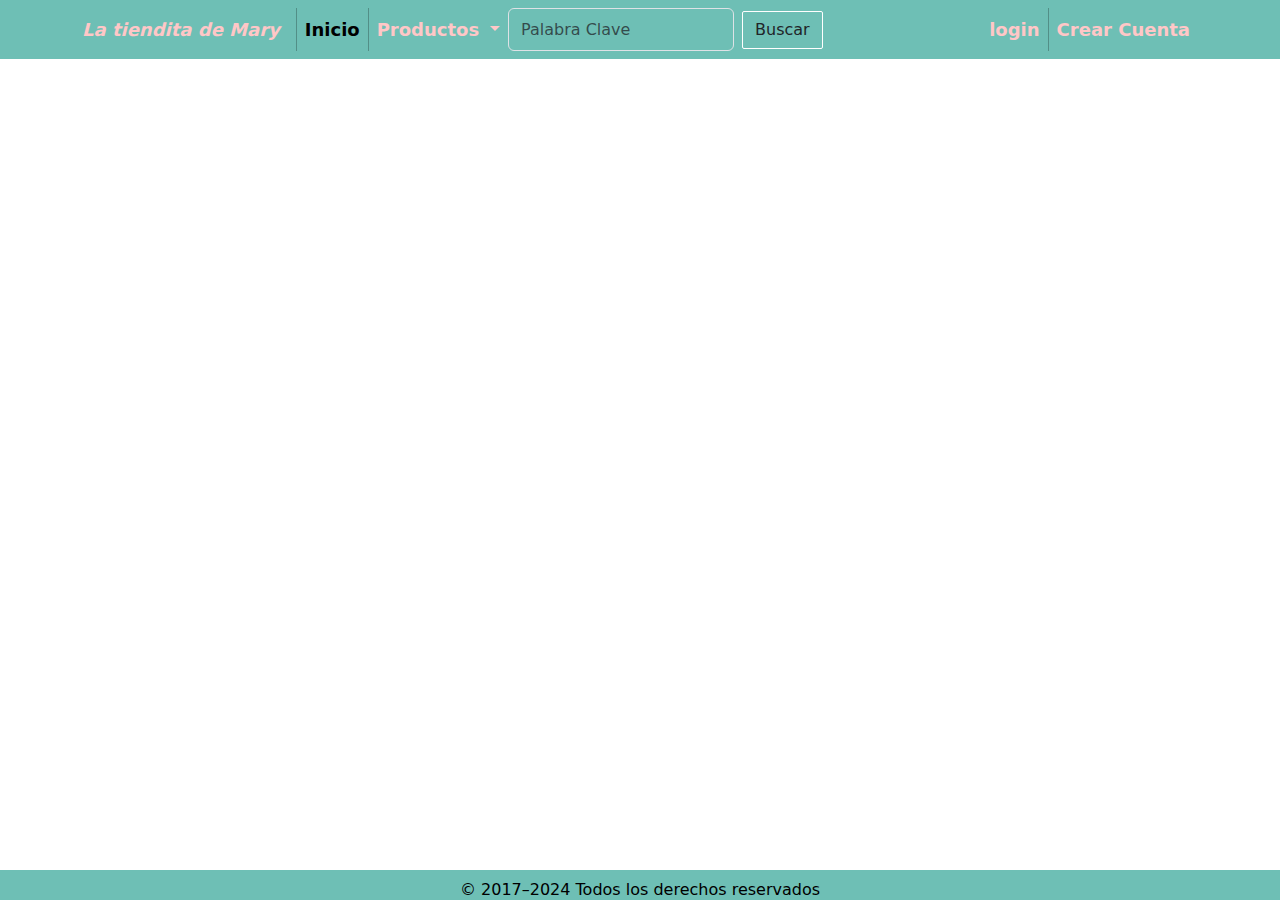
<file: joyeria.html>
<!DOCTYPE html>
<html lang="en">

<head>
  <meta charset="UTF-8">
  <link rel="stylesheet" href="css/cards.css">
  <link rel="stylesheet" href="css/index.css">
  <meta name="viewport" content="width=device-width, initial-scale=1.0">
  <link href="https://cdn.jsdelivr.net/npm/bootstrap@5.3.3/dist/css/bootstrap.min.css" rel="stylesheet"
    integrity="sha384-QWTKZyjpPEjISv5WaRU9OFeRpok6YctnYmDr5pNlyT2bRjXh0JMhjY6hW+ALEwIH" crossorigin="anonymous">
  <title>Productos</title>
</head>

<body>
  <nav class=" navbar navbar-expand-lg fixed-top">
    <div class="container">
      <a class="navbar-brand" href="index.html"><i>La tiendita de Mary <br> </i></a>
      <div class="vr d-none d-lg-flex h-200 mx-lg-0 text-black"></div>
      <button class="navbar-toggler" type="button" data-bs-toggle="collapse" data-bs-target="#navbarSupportedContent"
        aria-controls="navbarSupportedContent" aria-expanded="false" aria-label="Toggle navigation">
        <span class="navbar-toggler-icon"></span>
      </button>
      <div class="collapse navbar-collapse" id="navbarSupportedContent">
        <ul class="navbar-nav me-auto mb-2 mb-lg-0"><!-- flex-row flex-wrap bd-navbar-nav-->

          <li class="nav-item col-6 col-lg-auto">
            <a class="nav-link active" aria-current="page" href="index.html">Inicio</a>
          </li>
          <div class="vr d-none d-lg-flex h-200 mx-lg-0 text-black"></div>
          <li class="nav-item dropdown col-6 col-lg-auto">
            <a class="nav-link dropdown-toggle" href="productos.html" role="button" data-bs-toggle="dropdown"
              aria-expanded="false">
              Productos
            </a>
            <ul class="dropdown-menu col-6">
              <li><a class="dropdown-item" href="ropadehombre.html"> Hombre</a></li><!--enlasar en productos. hombre-->
              <li><a class="dropdown-item" href="ropademujer.html"> Mujer</a></li>
              <li><a class="dropdown-item" href="joyeria.html">Joyeria</a></li>
            </ul>
          </li>
          <form class="d-flex buscar" role="search">
            <input class="form-control me-2" type="search" placeholder="Palabra Clave" aria-label="Search">
            <button class="btn button" type="submit">Buscar</button>
          </form>
        </ul>

        <!--segundo navbar-->
        <ul class="navbar-nav  mb-2 mb-lg-0">

          <li class="nav-item col-6 col-lg-auto">
            <a class="nav-link" href="login.html">login</a>
          </li>
          <div class="vr d-none d-lg-flex h-200 mx-lg-0 text-black"></div>
          <li class="nav-item col-6 col-lg-auto">
            <a class="nav-link" href="registro.html ">Crear Cuenta</a>
          </li>
        </ul>
      </div>
  </nav>
  <section>
    <h1>Coleccion Joyería</h1>
    <div class="row" id="ropita">

    </div>
  </section>
  <script src="https://cdn.jsdelivr.net/npm/bootstrap@5.3.3/dist/js/bootstrap.bundle.min.js"
    integrity="sha384-YvpcrYf0tY3lHB60NNkmXc5s9fDVZLESaAA55NDzOxhy9GkcIdslK1eN7N6jIeHz"
    crossorigin="anonymous"></script>
  <script src="joyeria.js"></script>
</body>
<footer class="p-2 text-center">
  <div class="container">
    <p class="footer-light text-black">© 2017–2024 Todos los derechos reservados</p>
  </div>
</footer>

</html>
</file>
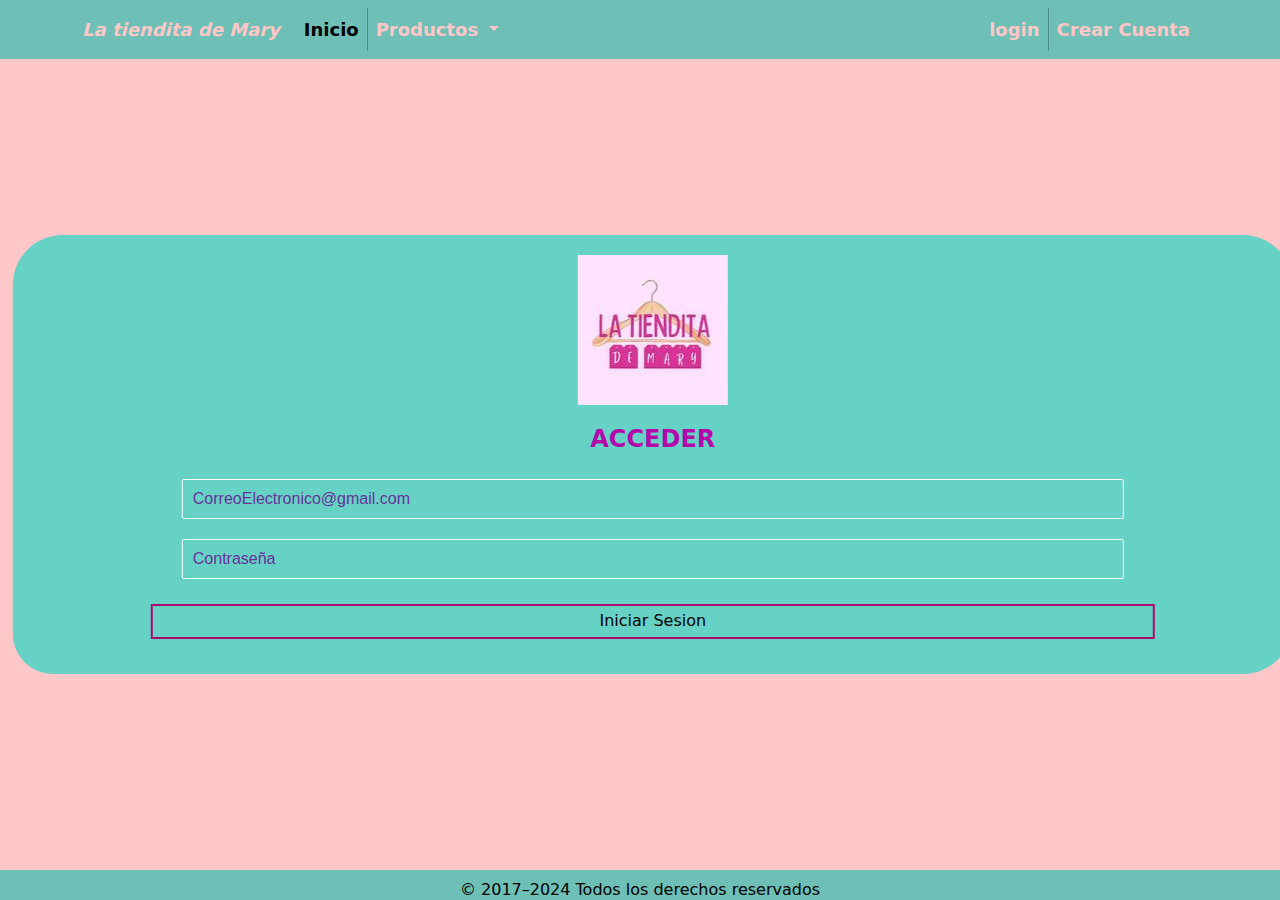
<file: login.html>
<!DOCTYPE html>
<html lang="en">

<head>
  <meta charset="UTF-8">
  <meta name="viewport" content="width=device-width, initial-scale=1.0">
  <title>Login Tiendita De Mary</title>
  <link href="https://cdn.jsdelivr.net/npm/bootstrap@5.3.3/dist/css/bootstrap.min.css" rel="stylesheet"
    integrity="sha384-QWTKZyjpPEjISv5WaRU9OFeRpok6YctnYmDr5pNlyT2bRjXh0JMhjY6hW+ALEwIH" crossorigin="anonymous">
  <!--<link rel="stylesheet" href="CSS/boostrap.min.css">-->
  <link rel="stylesheet" href="css/login.css">
  <link rel="stylesheet" href="css/index.css">
  <link rel="stylesheet" href="imagen/logo.jpg">

</head>

<body>

  <nav class=" navbar navbar-expand-lg fixed-top">
    <div class="container">
      <a class="navbar-brand" href="index.html"><i>La tiendita de Mary <br> </i></a>
      <button class="navbar-toggler" type="button" data-bs-toggle="collapse" data-bs-target="#navbarSupportedContent"
        aria-controls="navbarSupportedContent" aria-expanded="false" aria-label="Toggle navigation">
        <span class="navbar-toggler-icon"></span>
      </button>
      <div class="collapse navbar-collapse" id="navbarSupportedContent">
        <ul class="navbar-nav me-auto mb-2 mb-lg-0"><!-- flex-row flex-wrap bd-navbar-nav-->

          <li class="nav-item col-6 col-lg-auto">
            <a class="nav-link active" aria-current="page" href="index.html">Inicio</a>
          </li>
          <div class="vr d-none d-lg-flex h-200 mx-lg-0 text-black"></div>
          <li class="nav-item dropdown col-6 col-lg-auto">
            <a class="nav-link dropdown-toggle" href="productos.html" role="button" data-bs-toggle="dropdown"
              aria-expanded="false">
              Productos
            </a>
            <ul class="dropdown-menu col-6">
              <li><a class="dropdown-item" href="ropadehombre.html">Hombre</a></li><!--enlasar en productos. hombre-->
              <li><a class="dropdown-item" href="ropademujer.html">Mujer</a></li>
              <li><a class="dropdown-item" href="joyeria.html">Joyeria</a></li>
            </ul>
          </li>
        </ul>
        <!--segundo navbar-->
        <ul class="navbar-nav  mb-2 mb-lg-0">

          <li class="nav-item col-6 col-lg-auto">
            <a class="nav-link" href="login.html">login</a>
          </li>
          <div class="vr d-none d-lg-flex h-200 mx-lg-0 text-black"></div>
          <li class="nav-item col-6 col-lg-auto">
            <a class="nav-link" href="registro.html ">Crear Cuenta</a>
          </li>
        </ul>
      </div>
  </nav>

  <section class="container">
    <div class="row">
      <div class="form-login ">
        <img src="imagen/logo.jpg" alt="Logo_tiendita_de_Mary">
        <h2>ACCEDER</h2>
        <form class="login-form">

          <input id="usuario" type="email" placeholder="CorreoElectronico@gmail.com">

          <input id="password" type="password" placeholder="Contraseña">

          <button onclick="obtenerDatosDeUsuario()" type="button">Iniciar Sesion</button>


        </form>
      </div>


    </div>

  </section>





  <script src="login.js"></script>
  <script src="https://cdn.jsdelivr.net/npm/bootstrap@5.3.3/dist/js/bootstrap.bundle.min.js"
    integrity="sha384-YvpcrYf0tY3lHB60NNkmXc5s9fDVZLESaAA55NDzOxhy9GkcIdslK1eN7N6jIeHz"
    crossorigin="anonymous"></script>

</body>
<footer class="p-2 text-center">
  <div class="container">
    <p class="footer-light text-black">© 2017–2024 Todos los derechos reservados</p>
  </div>
</footer>

</html>
</file>
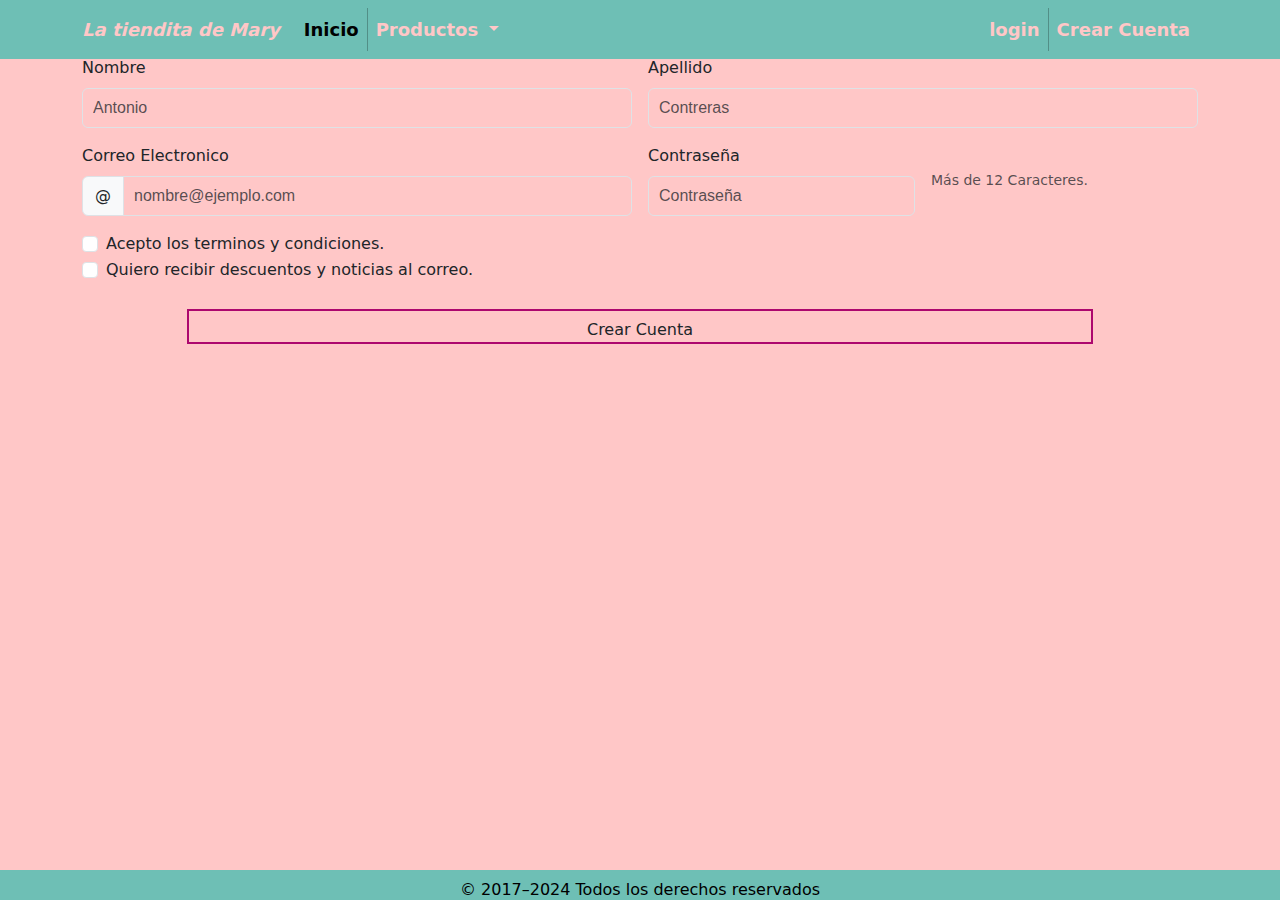
<file: registro.html>
<!DOCTYPE html>
<html lang="en">

<head>
  <meta charset="UTF-8">
  <meta name="viewport" content="width=device-width, initial-scale=1.0">
  <link href="https://cdn.jsdelivr.net/npm/bootstrap@5.3.3/dist/css/bootstrap.min.css" rel="stylesheet"
    integrity="sha384-QWTKZyjpPEjISv5WaRU9OFeRpok6YctnYmDr5pNlyT2bRjXh0JMhjY6hW+ALEwIH" crossorigin="anonymous">
  <title>Registro Usuario</title>
  <link rel="stylesheet" href="css/registro.css">
  <link rel="stylesheet" href="css/index.css">
</head>

<body>

  <nav class=" navbar navbar-expand-lg fixed-top" >
    <div class="container">
      <a class="navbar-brand" href="index.html"><i>La tiendita de Mary <br> </i></a>
      <button class="navbar-toggler" type="button" data-bs-toggle="collapse" data-bs-target="#navbarSupportedContent"
        aria-controls="navbarSupportedContent" aria-expanded="false" aria-label="Toggle navigation">
        <span class="navbar-toggler-icon"></span>
      </button>
      <div class="collapse navbar-collapse" id="navbarSupportedContent">
        <ul class="navbar-nav me-auto mb-2 mb-lg-0"><!-- flex-row flex-wrap bd-navbar-nav-->

          <li class="nav-item col-6 col-lg-auto">
            <a class="nav-link active" aria-current="page" href="index.html">Inicio</a>
          </li>
          <div class="vr d-none d-lg-flex h-200 mx-lg-0 text-black"></div>
          <li class="nav-item dropdown col-6 col-lg-auto">
            <a class="nav-link dropdown-toggle" href="productos.html" role="button" data-bs-toggle="dropdown"
              aria-expanded="false">
              Productos
            </a>
            <ul class="dropdown-menu col-6">
              <li><a class="dropdown-item" href="ropadehombre.html">Hombre</a></li><!--enlasar en productos. hombre-->
              <li><a class="dropdown-item" href="ropademujer.html">Mujer</a></li>
              <li><a class="dropdown-item" href="joyeria.html">Joyeria</a></li>
            </ul>
          </li>
        </ul>
        <!--segundo navbar-->
        <ul class="navbar-nav  mb-2 mb-lg-0">

          <li class="nav-item col-6 col-lg-auto">
            <a class="nav-link" href="login.html">login</a>
          </li>
          <div class="vr d-none d-lg-flex h-200 mx-lg-0 text-black"></div>
          <li class="nav-item col-6 col-lg-auto">
            <a class="nav-link" href="registro.html ">Crear Cuenta</a>
          </li>
        </ul>
      </div>
  </nav>

  <div class="title-text">
    <h1>Datos Personales</h1>
  </div>
  <section class="container">
    <form class="row g-3 needs-validation" novalidate>
      <div class="col-md-6 inputText">
        <label for="validacionNombre" class="form-label">Nombre</label>
        <input type="text" class="form-control" id="validacionNombre" placeholder="Antonio" required>
        <div class="valid-feedback">
          Looks good!
        </div>
      </div>
      <div class="col-md-6 inputText">
        <label for="validacionApellido" class="form-label">Apellido</label>
        <input type="text" class="form-control" id="validacionApellido" placeholder="Contreras" required>
        <div class="valid-feedback">
          Looks good!
        </div>
      </div>
      <div class="col-md-6 inputText">
        <label for="validationCustomUsername" class="form-label">Correo Electronico</label>
        <div class="input-group has-validation">
          <span class="input-group-text" id="inputGroupPrepend">@</span>
          <input type="email" class="form-control" id="email" placeholder="nombre@ejemplo.com"
            aria-describedby="inputGroupPrepend" required>
          <div class="invalid-feedback">
            Porfavor ingresa correo valido.
          </div>
        </div>
      </div>
      <div class="col-md-3 inputText ">
        <label for="validacionPassword" class="form-label">Contraseña</label>
        <input type="password" class="form-control" id="validacionPassword" placeholder="Contraseña" required>
        <div class="invalid-feedback">
          Please provide a valid city.
        </div>
      </div>
      <div class="col-md-3 align-items-center">
        <br>

        <span id="passwordHelpInline" class="form-text">
          Más de 12 Caracteres.
        </span>
      </div>



      <div class="col-12">
        <div class="form-check">
          <input class="form-check-input" type="checkbox" value="" id="invalidCheck" required>
          <label class="form-check-label" for="invalidCheck">
            Acepto los terminos y condiciones.
          </label>
        </div>
        <div class="form-check">
          <input class="form-check-input" type="checkbox" value="" id="invalidCheck" required>
          <label class="form-check-label" for="invalidCheck">
            Quiero recibir descuentos y noticias al correo.
          </label>
          
        </div>
      </div>
      <div class="col-12 btncuenta ">
        <button class="btn " type="submit">Crear Cuenta</button>
      </div>
    </form>
  </section>




  <script src="https://cdn.jsdelivr.net/npm/bootstrap@5.3.3/dist/js/bootstrap.bundle.min.js"
    integrity="sha384-YvpcrYf0tY3lHB60NNkmXc5s9fDVZLESaAA55NDzOxhy9GkcIdslK1eN7N6jIeHz"
    crossorigin="anonymous"></script>
</body>
<footer class="p-2 text-center">
  <div class="container">
      <p class="footer-light text-black">© 2017–2024 Todos los derechos reservados</p>
  </div>
</footer>
</html>
</file>
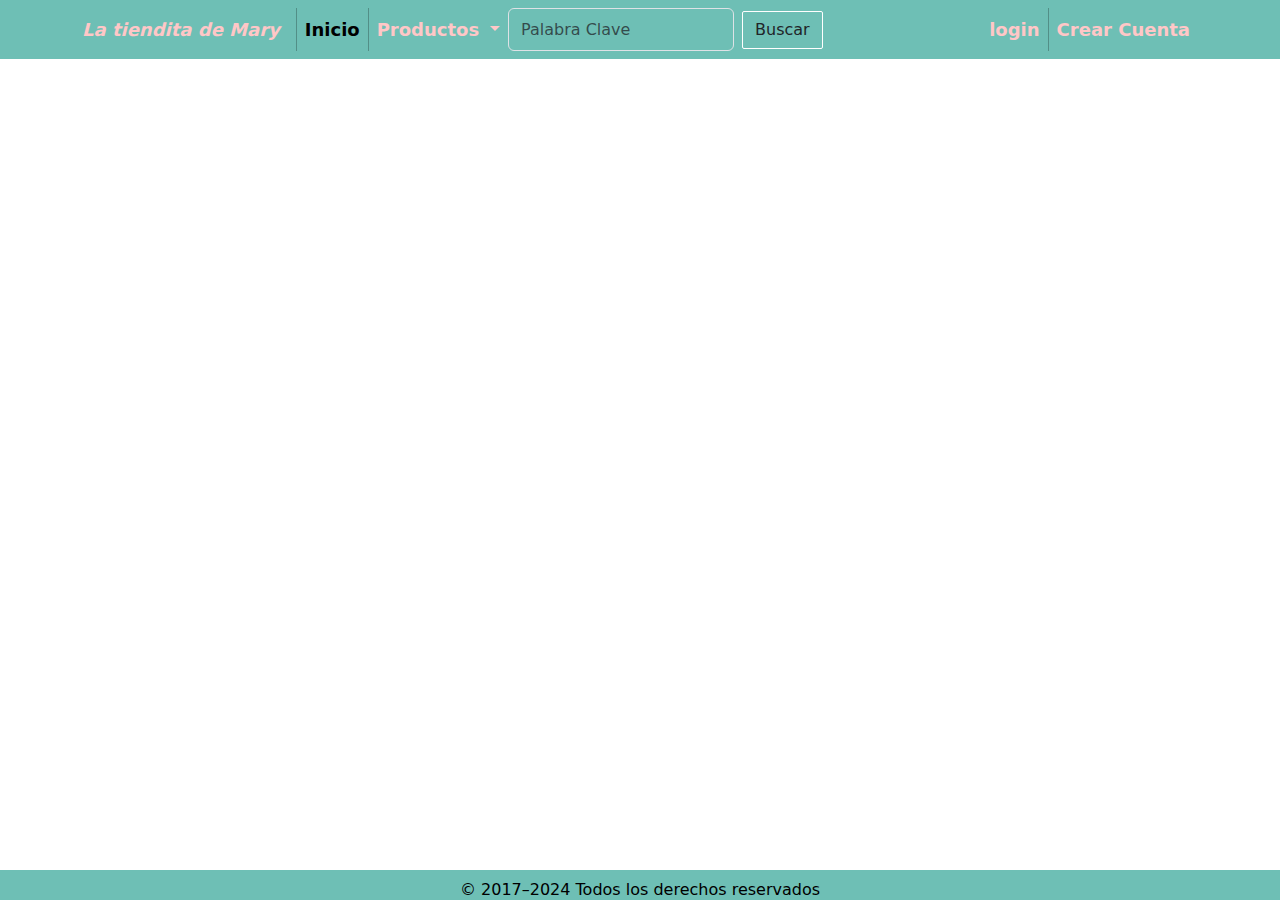
<file: ropadehombre.html>
<!DOCTYPE html>
<html lang="en">
<head>
    <meta charset="UTF-8">
    <link rel="stylesheet" href="css/cards.css">
    <link rel="stylesheet" href="css/index.css">
    <meta name="viewport" content="width=device-width, initial-scale=1.0">
    <link href="https://cdn.jsdelivr.net/npm/bootstrap@5.3.3/dist/css/bootstrap.min.css" rel="stylesheet" integrity="sha384-QWTKZyjpPEjISv5WaRU9OFeRpok6YctnYmDr5pNlyT2bRjXh0JMhjY6hW+ALEwIH" crossorigin="anonymous">
    <title>Productos</title>
</head>
<body>
  <nav class=" navbar navbar-expand-lg fixed-top" >
    <div class="container">
      <a class="navbar-brand" href="index.html"><i>La tiendita de Mary <br> </i></a>
      <div class="vr d-none d-lg-flex h-200 mx-lg-0 text-black"></div>
      <button class="navbar-toggler" type="button" data-bs-toggle="collapse" data-bs-target="#navbarSupportedContent"
        aria-controls="navbarSupportedContent" aria-expanded="false" aria-label="Toggle navigation">
        <span class="navbar-toggler-icon"></span>
      </button>
      <div class="collapse navbar-collapse" id="navbarSupportedContent">
        <ul class="navbar-nav me-auto mb-2 mb-lg-0"><!-- flex-row flex-wrap bd-navbar-nav-->

          <li class="nav-item col-6 col-lg-auto">
            <a class="nav-link active" aria-current="page" href="index.html">Inicio</a>
          </li>
          <div class="vr d-none d-lg-flex h-200 mx-lg-0 text-black"></div>
          <li class="nav-item dropdown col-6 col-lg-auto">
            <a class="nav-link dropdown-toggle" href="productos.html" role="button" data-bs-toggle="dropdown"
              aria-expanded="false">
              Productos
            </a>
            <ul class="dropdown-menu col-6">
              <li><a class="dropdown-item" href="ropadehombre.html"> Hombre</a></li><!--enlasar en productos. hombre-->
              <li><a class="dropdown-item" href="ropademujer.html"> Mujer</a></li>
              <li><a class="dropdown-item" href="joyeria.html">Joyeria</a></li>
            </ul>
          </li>
          <form class="d-flex buscar" role="search">
            <input class="form-control me-2" type="search" placeholder="Palabra Clave" aria-label="Search">
            <button class="btn button" type="submit">Buscar</button>
          </form> 
        </ul>
        
       <!--segundo navbar-->
        <ul class="navbar-nav  mb-2 mb-lg-0">
            
            <li class="nav-item col-6 col-lg-auto">
                <a class="nav-link" href="login.html" >login</a>
            </li>
            <div class="vr d-none d-lg-flex h-200 mx-lg-0 text-black"></div>
            <li class="nav-item col-6 col-lg-auto">
                <a class="nav-link" href="registro.html " >Crear Cuenta</a>
            </li>
        </ul>
    </div>
  </nav>
    <section >
        <h1>Coleccion para ellos</h1>
        <div class="row" id="ropita">

        </div>
    </section>
    <script src="https://cdn.jsdelivr.net/npm/bootstrap@5.3.3/dist/js/bootstrap.bundle.min.js" integrity="sha384-YvpcrYf0tY3lHB60NNkmXc5s9fDVZLESaAA55NDzOxhy9GkcIdslK1eN7N6jIeHz" crossorigin="anonymous"></script>
    <script src="ropadehombre.js"></script>
</body>
<footer class="p-2 text-center">
  <div class="container">
      <p class="footer-light text-black">© 2017–2024 Todos los derechos reservados</p>
  </div>
</footer>
</html>
</file>
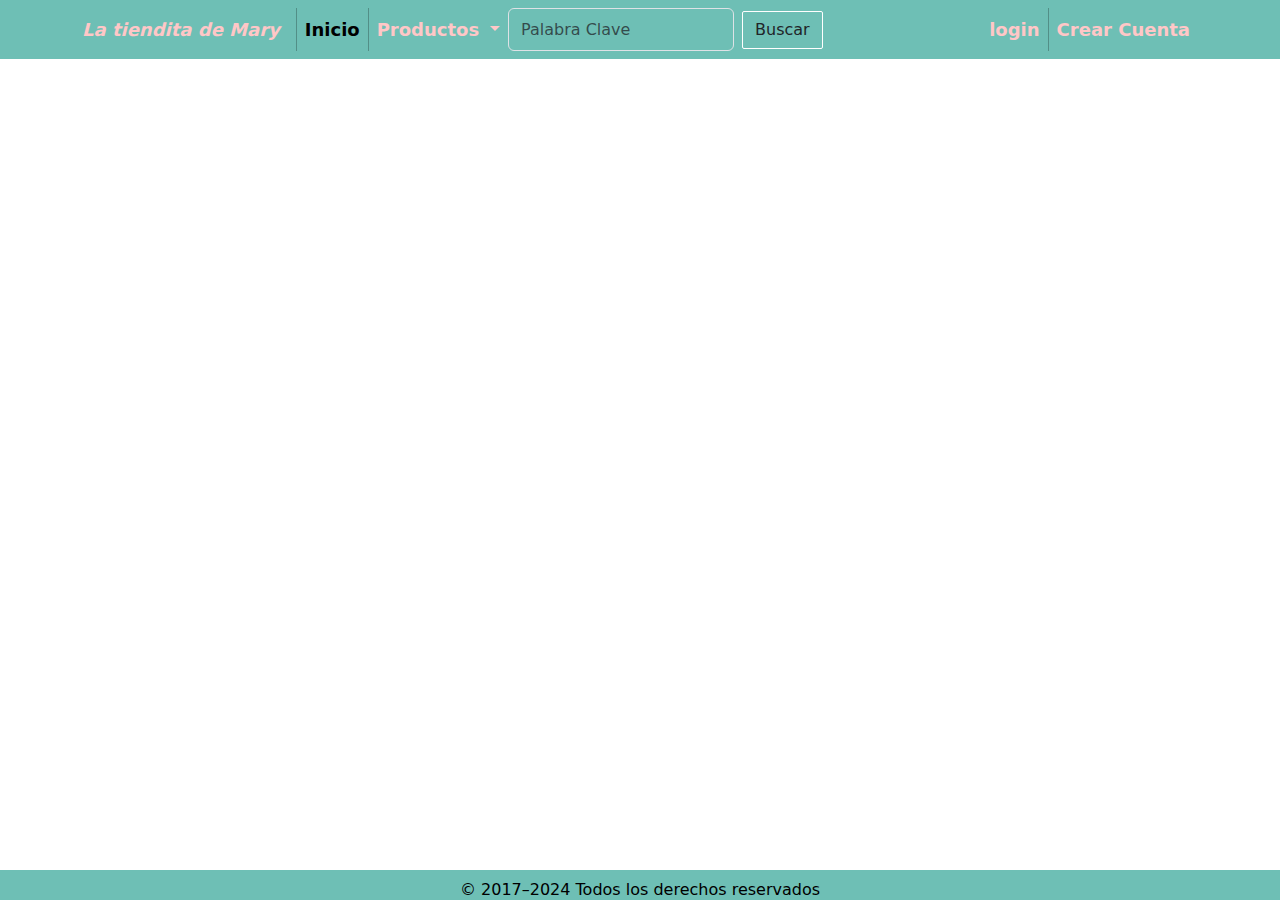
<file: ropademujer.html>
<!DOCTYPE html>
<html lang="en">

<head>
  <meta charset="UTF-8">
  <link rel="stylesheet" href="css/cards.css">
  <link rel="stylesheet" href="css/index.css">
  <meta name="viewport" content="width=device-width, initial-scale=1.0">
  <link href="https://cdn.jsdelivr.net/npm/bootstrap@5.3.3/dist/css/bootstrap.min.css" rel="stylesheet"
    integrity="sha384-QWTKZyjpPEjISv5WaRU9OFeRpok6YctnYmDr5pNlyT2bRjXh0JMhjY6hW+ALEwIH" crossorigin="anonymous">
  <title>Productos</title>
</head>

<body>
  <nav class=" navbar navbar-expand-lg fixed-top">
    <div class="container">
      <a class="navbar-brand" href="index.html"><i>La tiendita de Mary <br> </i></a>
      <div class="vr d-none d-lg-flex h-200 mx-lg-0 text-black"></div>
      <button class="navbar-toggler" type="button" data-bs-toggle="collapse" data-bs-target="#navbarSupportedContent"
        aria-controls="navbarSupportedContent" aria-expanded="false" aria-label="Toggle navigation">
        <span class="navbar-toggler-icon"></span>
      </button>
      <div class="collapse navbar-collapse" id="navbarSupportedContent">
        <ul class="navbar-nav me-auto mb-2 mb-lg-0"><!-- flex-row flex-wrap bd-navbar-nav-->

          <li class="nav-item col-6 col-lg-auto">
            <a class="nav-link active" aria-current="page" href="index.html">Inicio</a>
          </li>
          <div class="vr d-none d-lg-flex h-200 mx-lg-0 text-black"></div>
          <li class="nav-item dropdown col-6 col-lg-auto">
            <a class="nav-link dropdown-toggle" href="productos.html" role="button" data-bs-toggle="dropdown"
              aria-expanded="false">
              Productos
            </a>
            <ul class="dropdown-menu col-6">
              <li><a class="dropdown-item" href="ropadehombre.html"> Hombre</a></li><!--enlasar en productos. hombre-->
              <li><a class="dropdown-item" href="ropademujer.html"> Mujer</a></li>
              <li><a class="dropdown-item" href="joyeria.html">Joyeria</a></li>
            </ul>
          </li>
          <form class="d-flex buscar" role="search">
            <input class="form-control me-2" type="search" placeholder="Palabra Clave" aria-label="Search">
            <button class="btn button" type="submit">Buscar</button>
          </form>
        </ul>

        <!--segundo navbar-->
        <ul class="navbar-nav  mb-2 mb-lg-0">

          <li class="nav-item col-6 col-lg-auto">
            <a class="nav-link" href="login.html">login</a>
          </li>
          <div class="vr d-none d-lg-flex h-200 mx-lg-0 text-black"></div>
          <li class="nav-item col-6 col-lg-auto">
            <a class="nav-link" href="registro.html ">Crear Cuenta</a>
          </li>
        </ul>
      </div>
  </nav>

  <section>
    <div class="container">
      <div class="row">

        <h1>Coleccion para ellas</h1>
        <div class="row" id="ropita">

        </div>
      </div>
    </div>
  </section>
  <script src="https://cdn.jsdelivr.net/npm/bootstrap@5.3.3/dist/js/bootstrap.bundle.min.js"
    integrity="sha384-YvpcrYf0tY3lHB60NNkmXc5s9fDVZLESaAA55NDzOxhy9GkcIdslK1eN7N6jIeHz"
    crossorigin="anonymous"></script>
  <script src="ropademujer.js"></script>
</body>
<footer class="p-2 text-center"">
  <div class=" container">
  <p class="footer-light text-black">© 2017–2024 Todos los derechos reservados</p>
  </div>
</footer>

</html>
</file>
<file: css/cards.css>
body{
    
    background-color: #ffc7c7;
    font-family: sans-serif;
    color: aliceblue;
    position: relative;
   
}
.card {
    
    padding: 15px 15px 10px;
    border-radius: 4px;
    display: flex;
    flex-direction: column;
    width: 100%; }

.card img {
    background-color: #ffc7c7;
    width: 100%;
    height: 50vh;
    width: 200px;
    border-radius: 70%;
    object-fit: contain;


 }
</file>
<file: css/index.css>
html{
    height: 100%;
}
body{
    display: flex;
    min-height: 100%;
    flex-direction: column;
    background-color: #ffc7c7;
    
    
}

.navbar{
    margin-top: auto;
    background-color:#6ebfb5 ;
}
.navbarbrand{
    background-color: #24a19c;


}
.navbar a{

    color: #ffc7c7;
    font-weight: 600;
    font-size: 18px;
}
.buscar input{
    background-color: transparent;
    
}
.buscar button{
    background-color: transparent;
    margin: auto;
    border: 1px solid white;
    border-radius: 2px;
       
}
.buscar button:hover {
    color: aliceblue;
    border: 2px solid #6ebfb5;
    background-color: #24a19c;
}

.slide{
   
    margin-top: auto;
}

.slide img{

    height: 89vh;
    object-fit: cover;
}

.carousel-item{
    min-height: 100%;
}

.carousel-caption{
    bottom: 220px;
    z-index: 2;
}

.carousel-caption h5{
    color: #e779f5;
    text-align: center;
    font-size: 70px;
    font-weight: 600;
    text-transform: uppercase;
    margin-top: 25px;
}

.carousel-caption p {
    color: #e779f5;
    width: 60%;
    margin: 10%px auto;
    font-size: 18px;
}

.carousel-inner::before{
    content: '';
    position: relative;
    width: 100%;
    height: 100%;
    top: 0;
    left: 0;
    background: rgb(0, 0, 0, 0.4);
    z-index: 1;
}
footer
{
  margin-top: auto;
  position: fixed;
  bottom: 0;
  width: 100%;
  height: 30px;
  background-color: #6ebfb5;
 
}

@media(max-width: 767px){

    .carousel-item{
        min-height: 500px;
    }

    .carousel-item img{
        height: 500px;
    }
    
    .carousel-caption{
        bottom: 30px;
    }

    .carousel-caption h5{
        font-size: 50px;
        margin-top: 0;
    }

    .carousel-caption p{
        width: 100%;
        font-size: 16px;
    }
 }
</file>
<file: css/login.css>
*{
    padding: 0;
    margin: 0;
    box-sizing: border-box; /* tamaño estable de la caja*/
}


.form-login{

    position: absolute;
    top: 50%;
    left: 50%;
    transform: translate(-49%, -49%);
    border-radius: 40px;
    border-top-left-radius: 50px;
    border-top-right-radius: 50px;
    border-bottom-right-radius: 50px; /*parte inferiior de un elemento */
   
    
    background-color: #66d1c5;


}
.form-login img{
    width: 150px;
    display: block;
    margin: 20px auto;

   
}
h2{
    text-align: center;
    font-size: 24px;
    font-weight: 600;
    color: rgb(179, 8, 170);
    margin-bottom: 25px;
}
.form-login input{
    
    display: block;
    margin: auto;
    padding-left: 10px;
    height: 40px;
    width: 75%;
    color: rgb(8, 0, 2);
    border: 1px solid white;
    border-radius: 2px;
    font-family: Verdana, Tahoma, sans-serif;
    background-color: transparent;
    
    
    font-size: 16px;
    outline: none;
}
.form-login input[type="password"]{
    margin-top: 20px;

}
::placeholder{
    font-size: 16px;
    color: rebeccapurple;
}
.form-login input:hover {
    transition: .5s;
    border: 1px solid palevioletred;
}
.form-login button{
    display: block;
    margin: auto;
    margin-top: 25px;
    margin-bottom: 35px;
    height: 35px;
    width: 80%;
    background: transparent;
    cursor: pointer;
    outline: none;
    transition: all .5s ease;
    border: 2px solid #ad086e;
}
.form-login button:hover {
    color: aliceblue;
    border: 2px solid #24a19c;;
    background-color: #24a19c;

}
/* registro*/

.registro button{
    display: block;
    margin: auto;
    margin-top: 25px;
    margin-bottom: 35px;
    height: 35px;
    width: 80%;
    background: transparent;
    cursor: pointer;
    outline: none;
    transition: all .5s ease;
    border: 2px solid #ad086e;
}
.registro button:hover{
    color: aliceblue;
    border: 2px solid yellow;
    background-color: blueviolet;
}
footer
{
  
    margin-top: auto;
    position: fixed;
    bottom: 0;
    width: 100%;
    height: 30px;
    background-color: #6ebfb5;
}
</file>
<file: css/registro.css>
body{
    background-color: #be53be70;
}
.navbarbrand{
    background-color: pink;


}
.navbar a{

    color: #000000;
    font-weight: 600;
    font-size: 18px;
}
h1{
    text-align: center;
    color: rgb(179, 8, 170);
}
.inputText input{
    display: block;
    
    padding-left: 10px;
    height: 40px;
    
    color: rgb(8, 0, 2);
    
   
    font-family: Verdana, Tahoma, sans-serif;
    background-color:transparent;
    font-size: 16px;
    outline: none;
}
.inputText input[type="pasword"]{
    margin-top: 20px;
}
::placeholder{
    font-size: 16px;
    color: rebeccapurple;
}
.inputText input:hover {
    transition: .5s;
    border: 1px solid rgba(216, 112, 147, 0.952);
}


.btncuenta{
    display: block;
    margin: auto;
    margin-top: 25px;
    margin-bottom: 35px;
    height: 35px;
    width: 80%;
    background: transparent;
    cursor: pointer;
    outline: none;
    transition: all .5s ease;
    border: 2px solid #ad086e;
    text-align: center;


}
.btncuenta:hover{
   
    color: aliceblue;
    border: 2px solid #6ebfb5;
    background-color: #24a19c;
}

footer
{
  
  position: absolute;
  bottom: 0;
  width: 100%;
  height: 40px;
  background-color: #fa8bde;
  height: auto;
}
</file>
